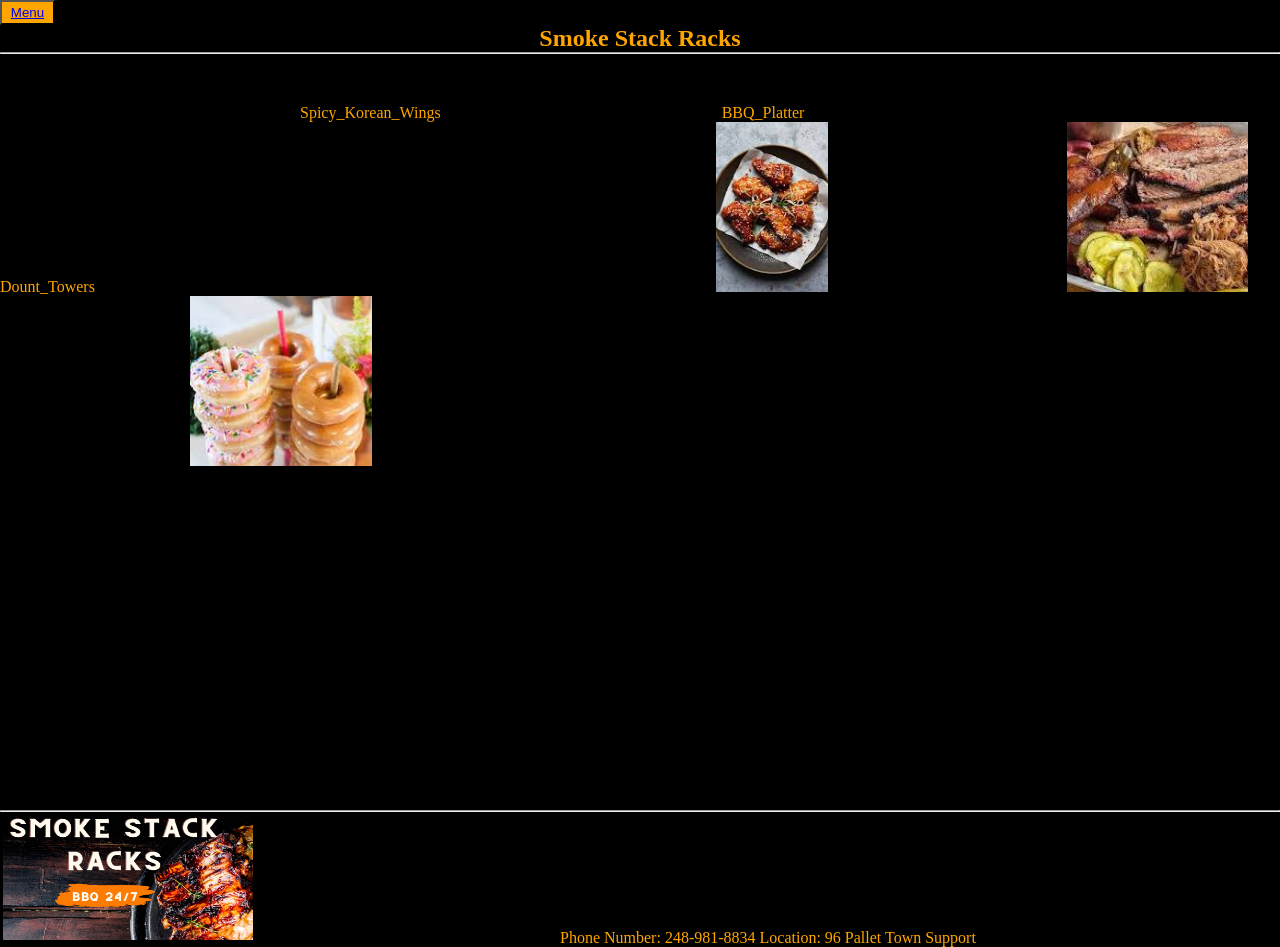
<file: glennResturauntHTML/index.html>
<!DOCTYPE html>
<title> Smoke Stacks Racks </title>

<head>
<link rel="stylesheet" type="text/css" href="styles/mainStyles.css" >

<title> Smoke Stacks Racks </title>
</head>

<body>
    <button> <a href= "menu.html"> Menu </a> </button>   <h2> Smoke Stack Racks</h2>

<hr style="margin-bottom: 50px;">

</body>

<body>
    
    <p style="word-spacing: 277px;"> Spicy_Korean_Wings  BBQ_Platter  Dount_Towers</p>
    <img src="images/korean.jpg" height="170px" style=margin-left:317px;> <img src="images/bbqplatter.jpg" height="170px" style="margin-left: 235px;"> <img src="images/DT.jpg" height="170px" style="margin-left: 190px;">
</body>

<hr style="margin-top: 340px;">

<body> 

<img border="3px" src="images/SSRlogo.png" height="125px" width="250px"> <p> 
                                                                             Phone Number: 248-981-8834 
                                                                             Location: 96 Pallet Town 
                                                                             Support
                                                                         </p>
                                                                         

</body>


</head>
</file>
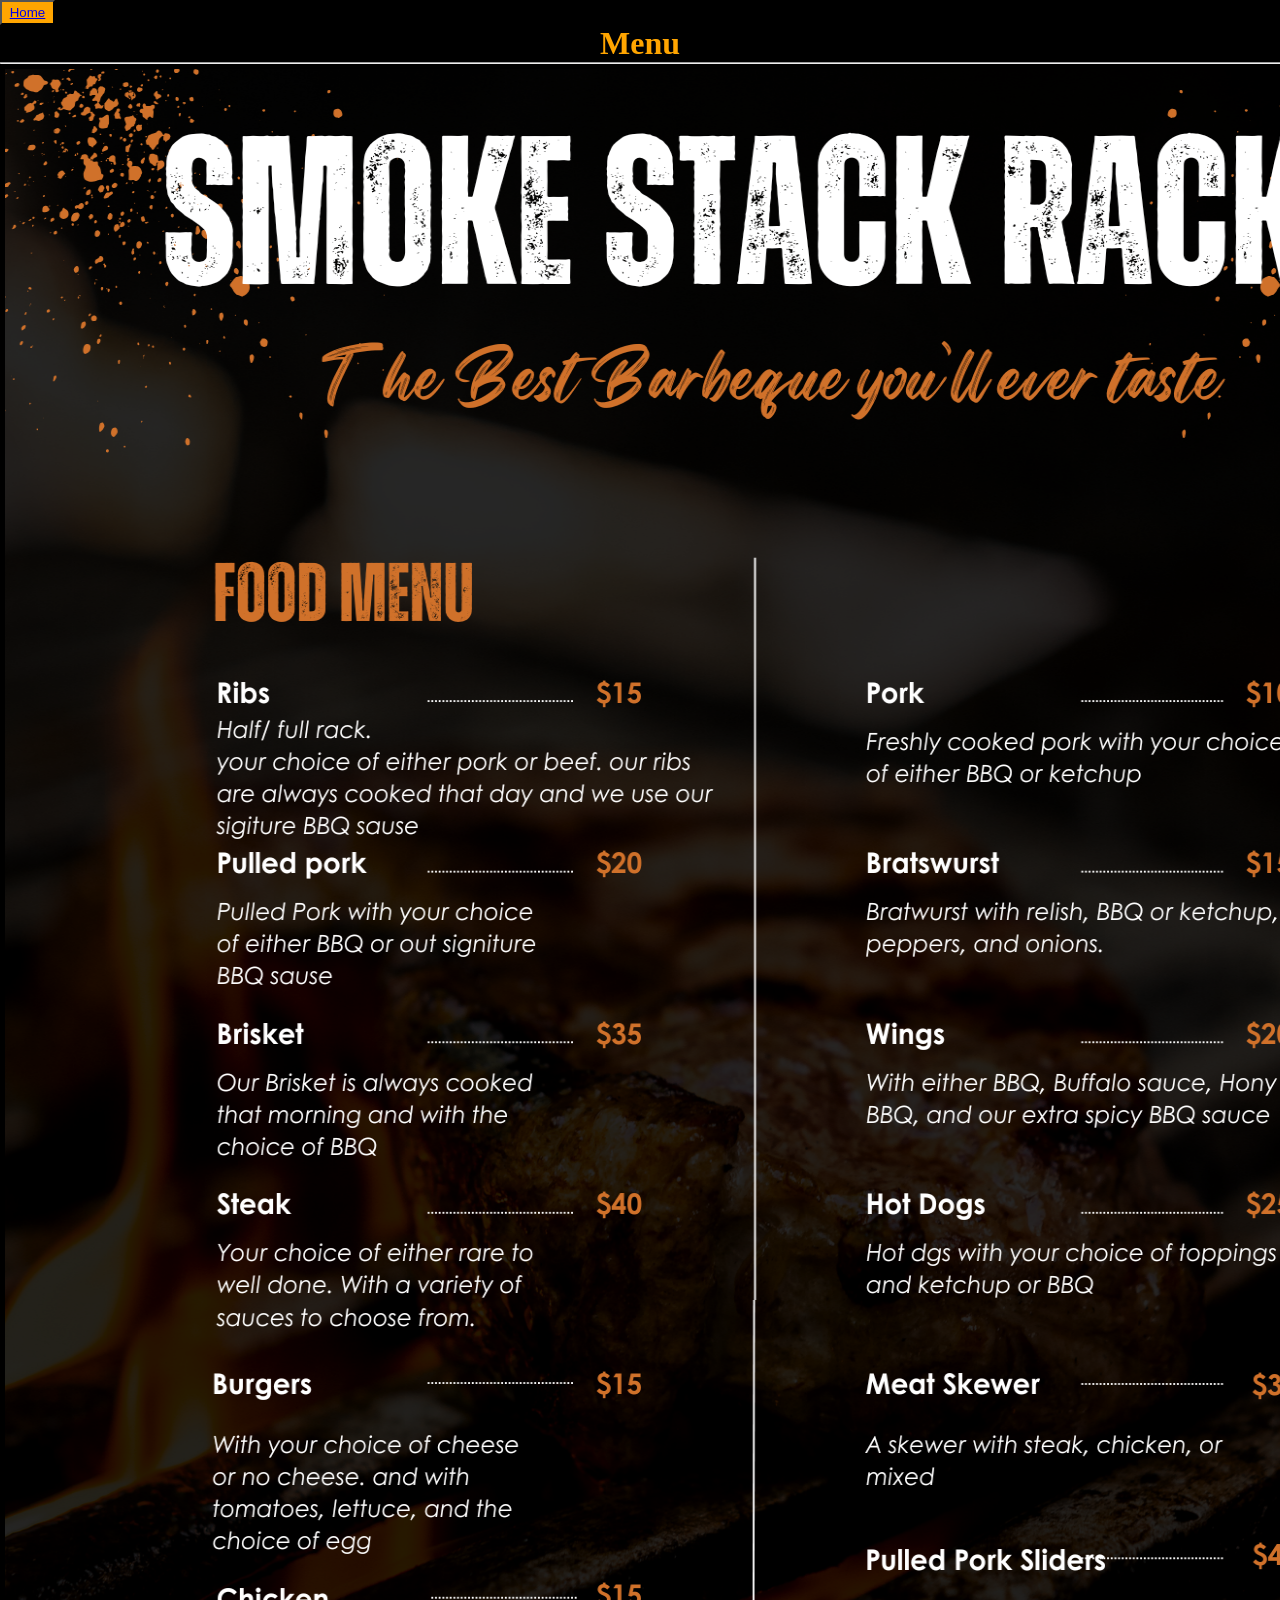
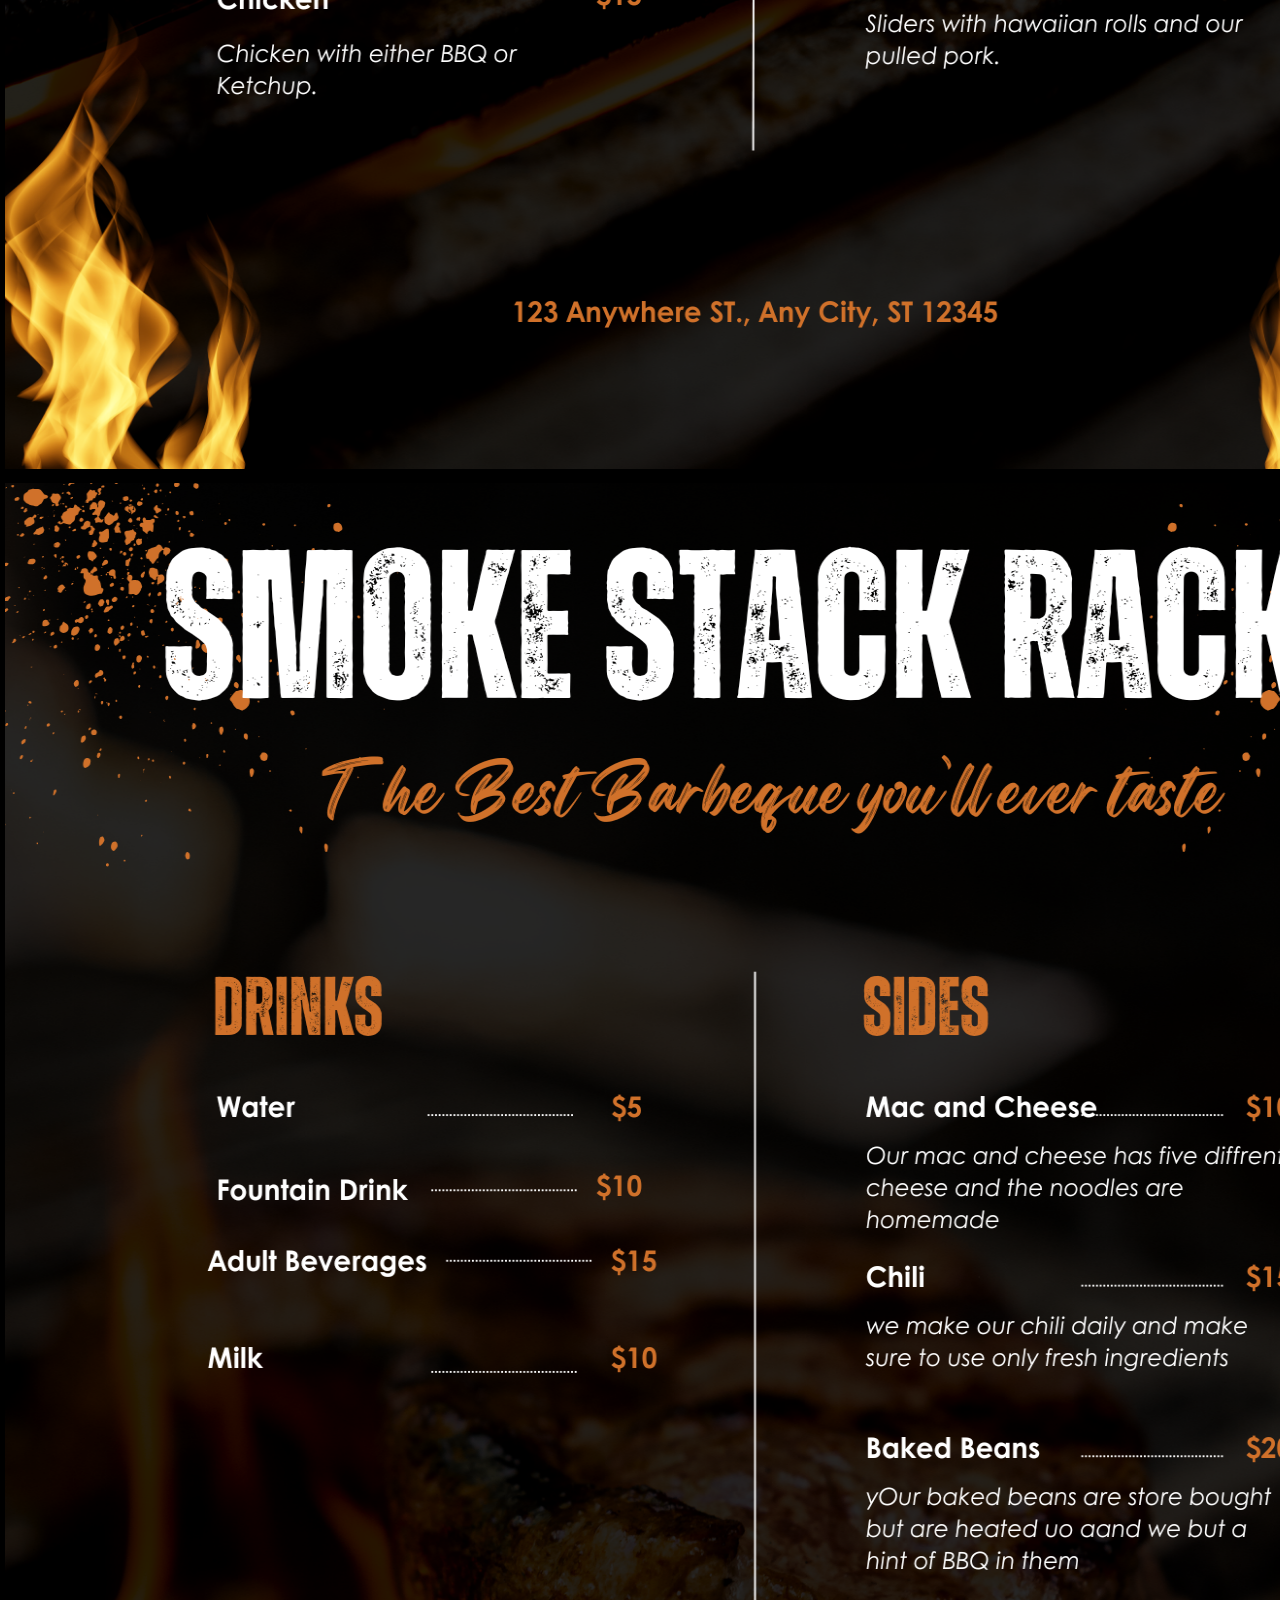
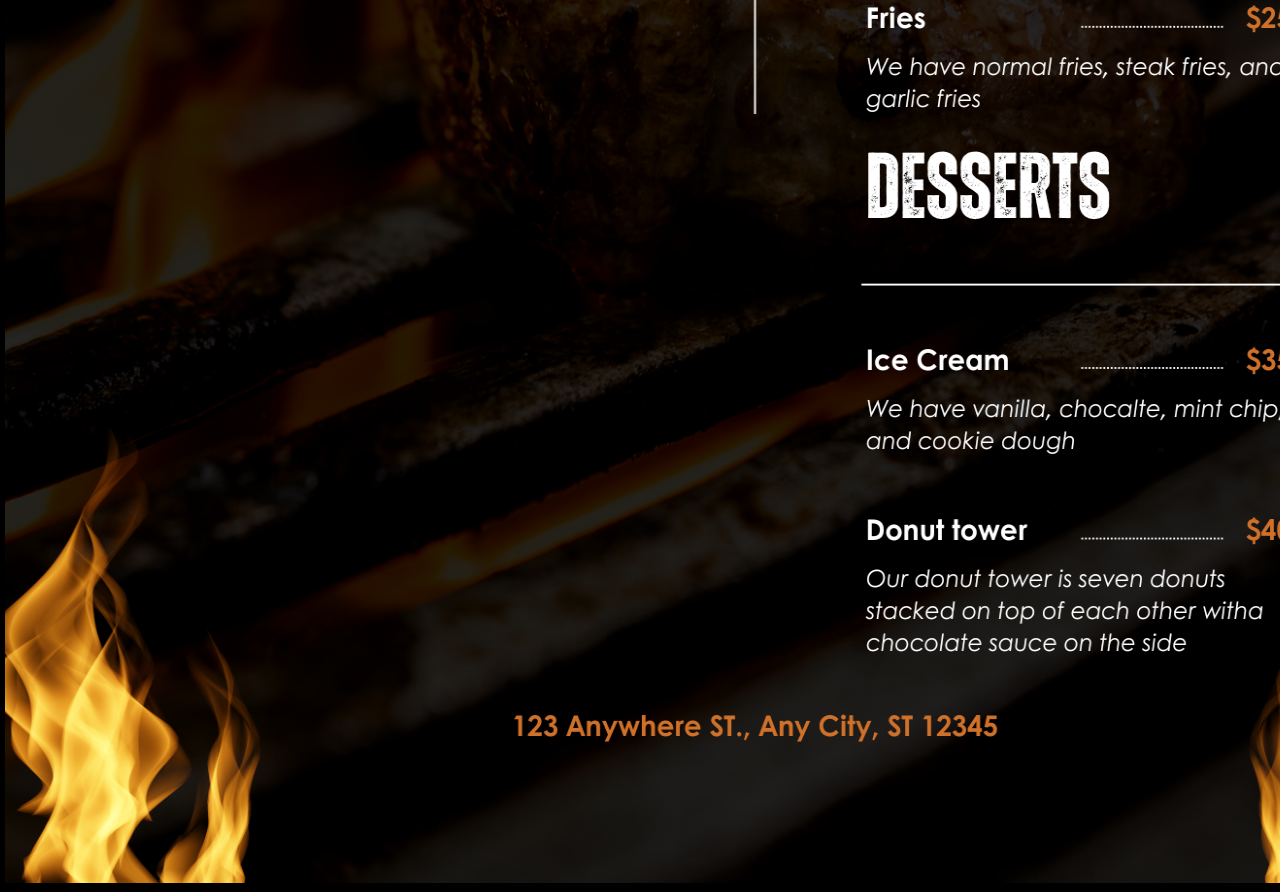
<file: glennResturauntHTML/menu.html>
<!DOCTYPE html>

<title> Horace House Menu </title>

<head>
<link rel="stylesheet" type="text/css" href="styles/menuStyles.css" >

<title> Horace House </title>
</head>

<body>
    <button> <a href= "index.html"> Home </a> </button>
    <h1> Menu </h1>
    <hr width="1500px">
    <img border="5px" src="images/menu1.png" width="1500px" height="2000px">
    <img border="5px" src="images/menu2.png" width="1500px" height="2000px">

</body>
</file>
<file: glennResturauntHTML/styles/mainStyles.css>
H2 {
    color: orange;
    font-family: 'Times New Roman', Times, serif;
    text-align: center;
    position: fixed top;
}

hr {
    color:white;
    position: fixed top;
    text-align: center;
}

body {
    background-color: black;
    
    
}
Menu {
    position: fixed top left;
    color: white;
}

H5 {
    color: orange;
}

p {
    color:orange;
    text-align: center;
    display: inline;
    margin-left: 300px;
    margin-right: 300px;
}

h4 {
    color: orange;
    text-align: center;
}

img {
    position: fixed bottom left;
    margin-top: 0px;
    display: inline;
}

button {
    width: 55px;
    height: 25px;
    background-color: orange;
}

* {
    margin: 0;
    padding: 0;

}
</file>
<file: glennResturauntHTML/styles/menuStyles.css>
* {
    margin: 0%;
    padding: 0%;
}

button {
    width: 55px;
    height: 25px;
    background-color: orange;
}

H1 { 
    color: orange;
    text-align: center;
}

Body {
    background-color: black;

}
</file>
